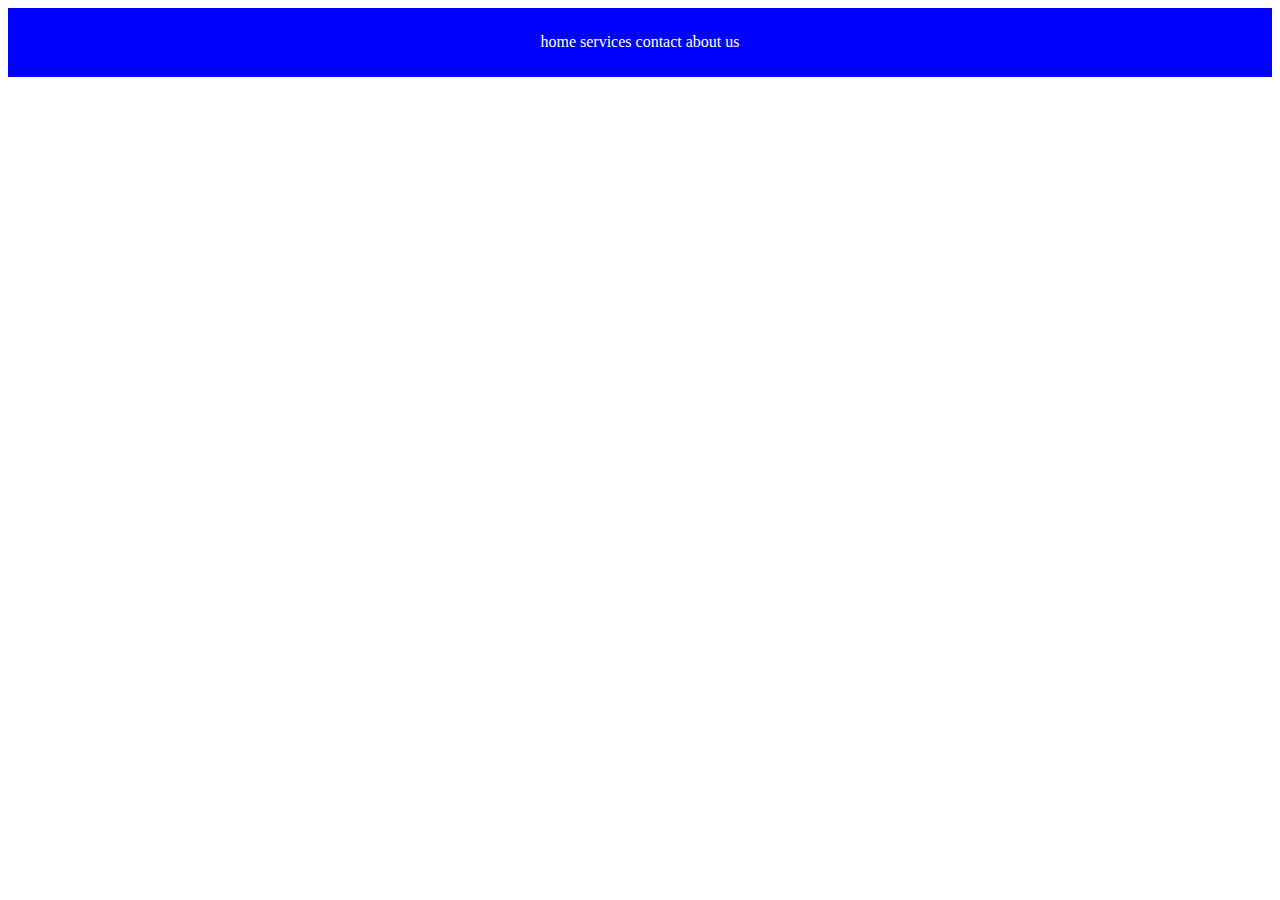
<file: index.html>
<!DOCTYPE html>
<html lang="en">
<head>
    <meta charset="UTF-8">
    <meta name="viewport" content="width=device-width, initial-scale=1.0">
    <title>Document</title>
    <link rel="stylesheet" href="teja.css">
</head>
<body>
    <div>
       <a href="#">home</a>
       <a href="#">services</a>
       <a href="#">contact</a>
       <a href="#">about us</a>
       </div>
</body>
</html>
</file>
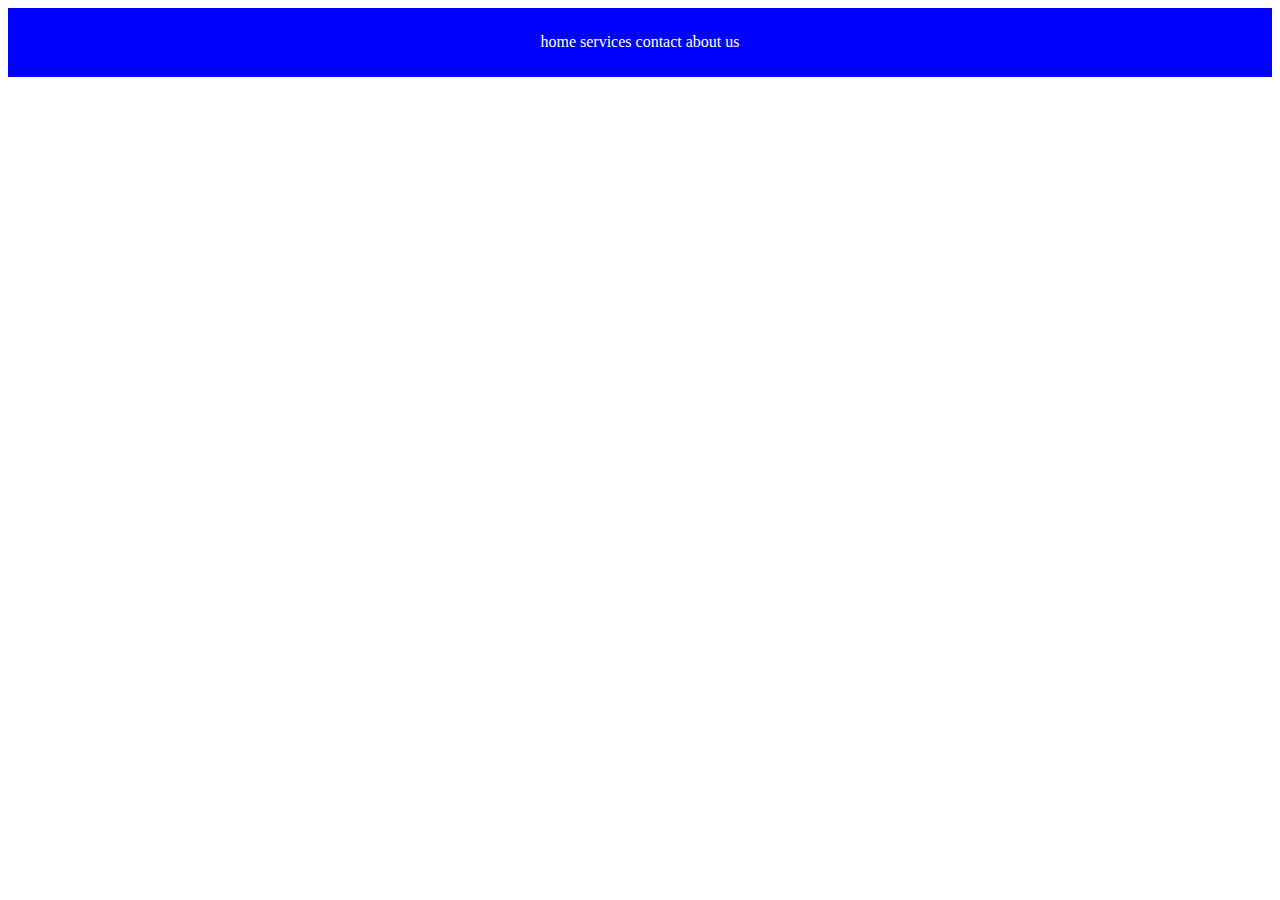
<file: t1.html>
<!DOCTYPE html>
<html lang="en">
<head>
    <meta charset="UTF-8">
    <meta name="viewport" content="width=device-width, initial-scale=1.0">
    <title>Document</title>
    <link rel="stylesheet" href="teja.css">
</head>
<body>
    <div>
       <a href="#">home</a>
       <a href="#">services</a>
       <a href="#">contact</a>
       <a href="#">about us</a>
       </div>
</body>
</html>
</file>
<file: teja.css>
div{
    background-color: blue;
    text-align: center;
    padding: 2%;
}
a{

    text-decoration: none;
    color: white;
}
a:hover{
    background-color: blueviolet;
}
</file>
